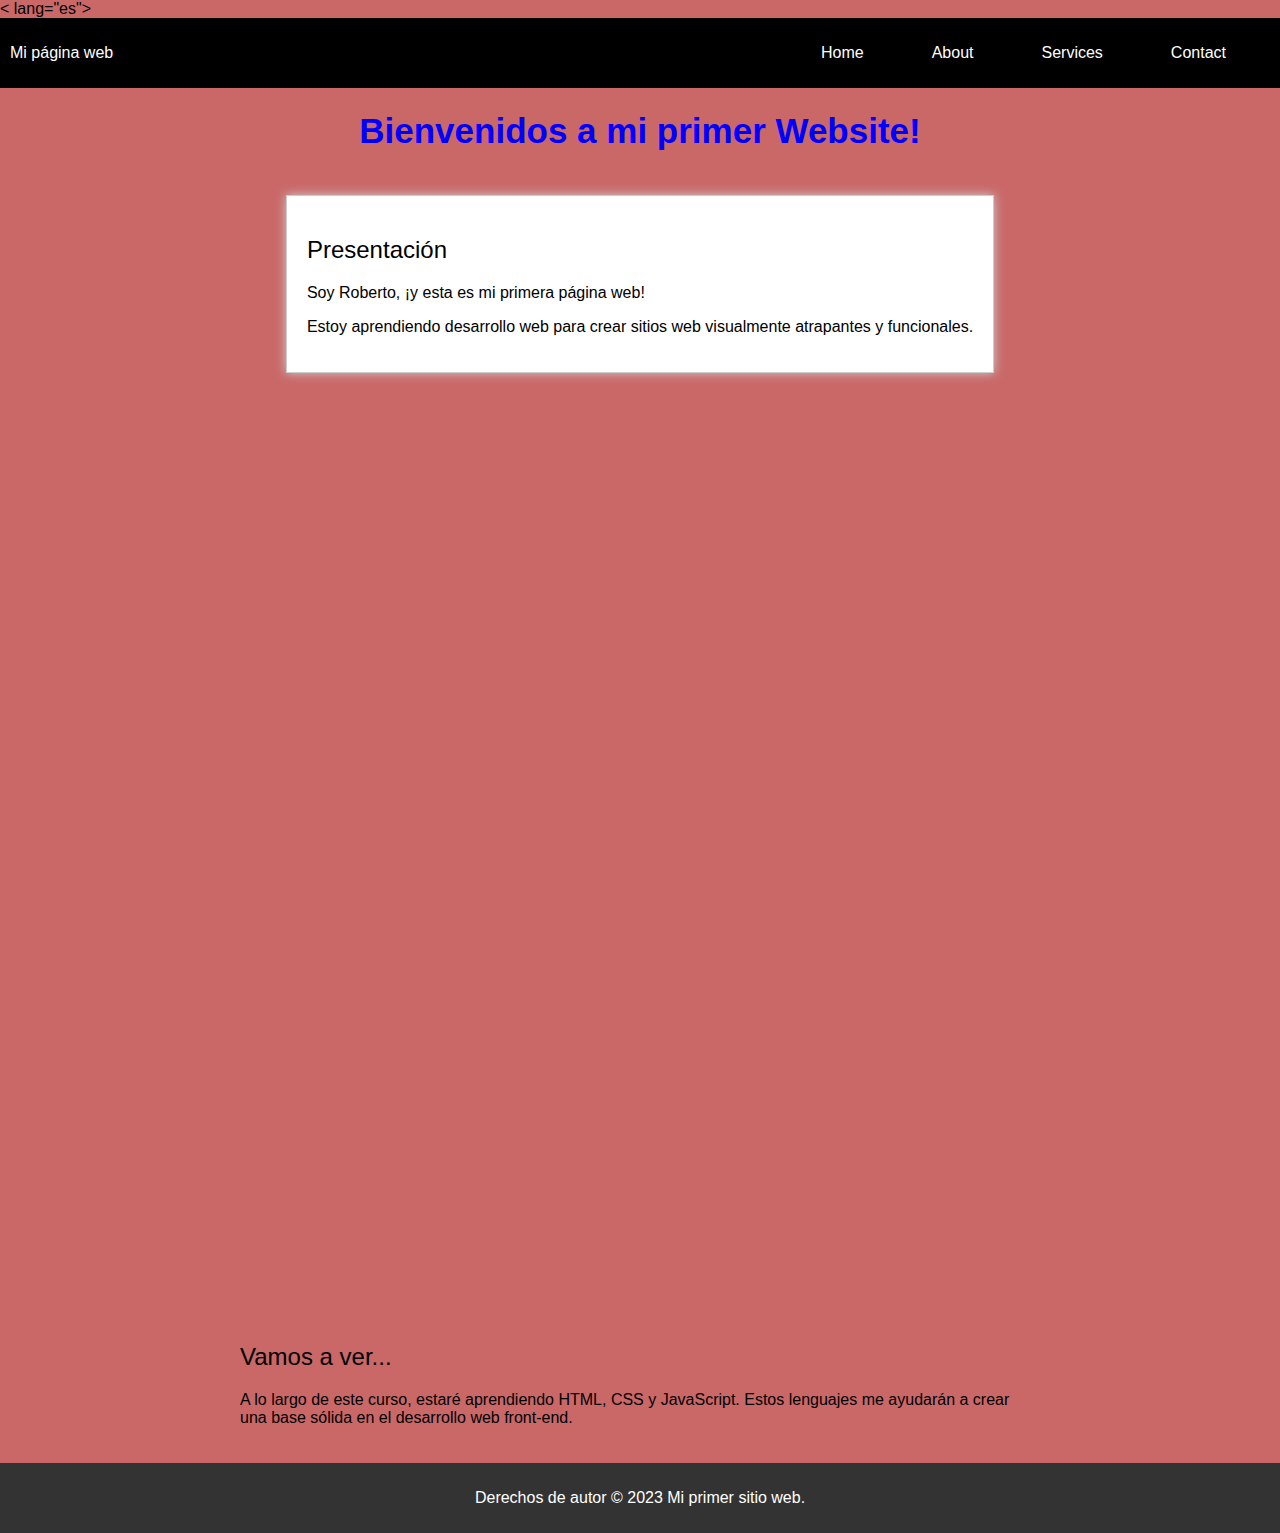
<file: index.html>
<!DOCTYPE html>
< lang="es">
<head>
	<title>Mi primer Website</title>
	<link href="estilo 1.css" rel="stylesheet">
<meta name="viewport" content="width=device-width, initial-scale=1.0">
	
</head>
<body>
			<div class="container-nav">
				<nav class="navbar" role="navigation">
				<a href="index.html" class="brand">Mi página web</a>
				<ul class="nav-links">
				<li><a href="index.html">Home</a></li>
				<li><a href="about.html">About</a></li>
				<li><a href="services.html">Services</a></li>
				<li><a href="contact.html">Contact</a></li>
				</ul>
				</nav>
				</div>
		
		<h1>  Bienvenidos a mi primer Website!</h1>

		<div class="row">

		
	

		</header>

		<div class="colum"></div>
		
		<main>
			<h2>Presentación</h2>
			<p><p>Soy Roberto, ¡y esta es mi primera página web!</p>
			<p>Estoy aprendiendo desarrollo web para crear sitios web visualmente atrapantes y funcionales.</p>
	
			</div>
		
		<div class="video-container">
						<iframe width="560" height="315" src="https://www.youtube.com/embed/qWcwFMAqpME" title="YouTube video player" frameborder="0" allow="accelerometer; autoplay; clipboard-write; encrypted-media; gyroscope; picture-in-picture; web-share" allowfullscreen></iframe>
		</div>
			<div class="columna"></div>
		
			<div class="container">
  
				
			  
			   
			  <article>
				<h2> Vamos a ver...</h2>
		
				<p>A lo largo de este curso, estaré aprendiendo HTML, CSS y JavaScript. Estos lenguajes me ayudarán a crear una base sólida en el desarrollo web front-end.</p> <!-- Contenido del artículo -->
				
			   
			  </article>
			  
			  </	
		
		
		</style>
	  </head>
	  <body>
		
		</div>
	  </body>
		

		
        
		</div>
</div>

	

</body>
	
	<footer>
		<p>Derechos de autor © 2023 Mi primer sitio web.</p>
	</footer>
</body>
</html>
</file>
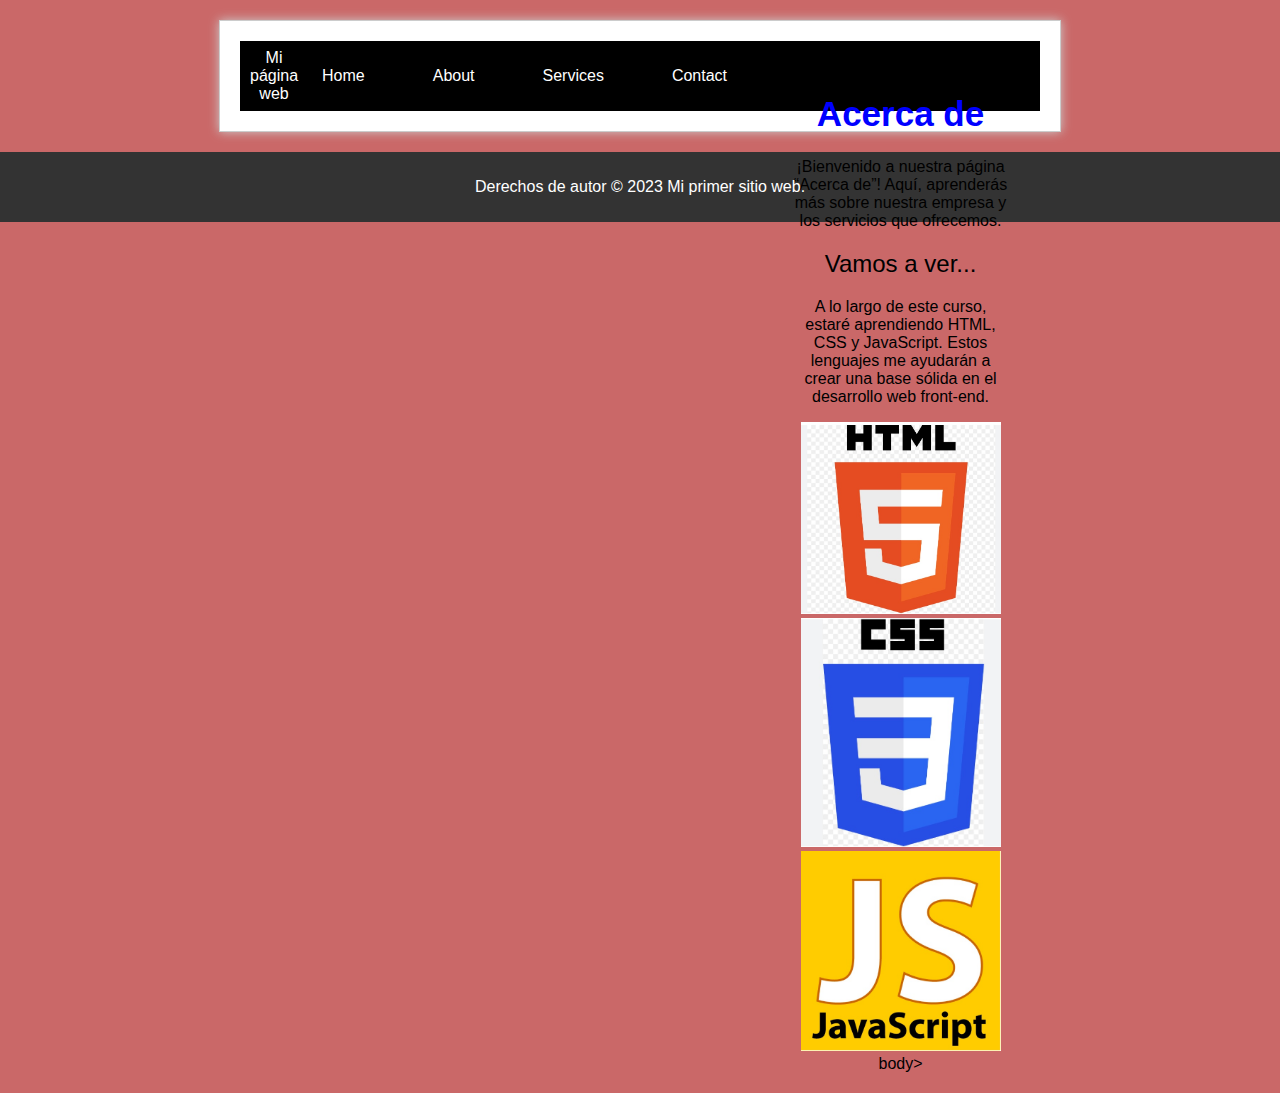
<file: about.html>
<!DOCTYPE html>

<html lang="es"></html>
<html>
<head>

	<link href="estilo 1.css" rel="stylesheet">

	<title>Mi primer Website</title>
</head>
<main>

	<div class="greeting">
			
<div class="container-nav">
    <nav class="navbar" role="navigation">
		<a href="index.html" class="brand">Mi página web</a>
		<ul class="nav-links">
		<li><a href="index.html">Home</a></li>
		<li><a href="about.html">About</a></li>
		<li><a href="services.html">Services</a></li>
		<li><a href="contact.html">Contact</a></li>
		</ul>
		</nav>
<div class="container">
<h1>Acerca de</h1>
<p>¡Bienvenido a nuestra página “Acerca de”! Aquí, aprenderás más sobre nuestra empresa y los servicios que ofrecemos.</p>
<h2> Vamos a ver...</h2>
<div class="columnas">
	<p>A lo largo de este curso, estaré aprendiendo HTML, CSS y JavaScript. Estos lenguajes me ayudarán a crear una base sólida en el desarrollo web front-end.</p>
  </div>
		
<img src="html.jpg" alt="imagen de html" />	
<img src="css.jpg" alt="imagen de Css" />
<img src="javascript.jpg" alt="imagen de JavaScript" />body>
	

		
		</div>
		
	</body>
	</main>
	<footer>
		<p>Derechos de autor © 2023 Mi primer sitio web.</p>
	</footer>
</body>
</html>
</file>
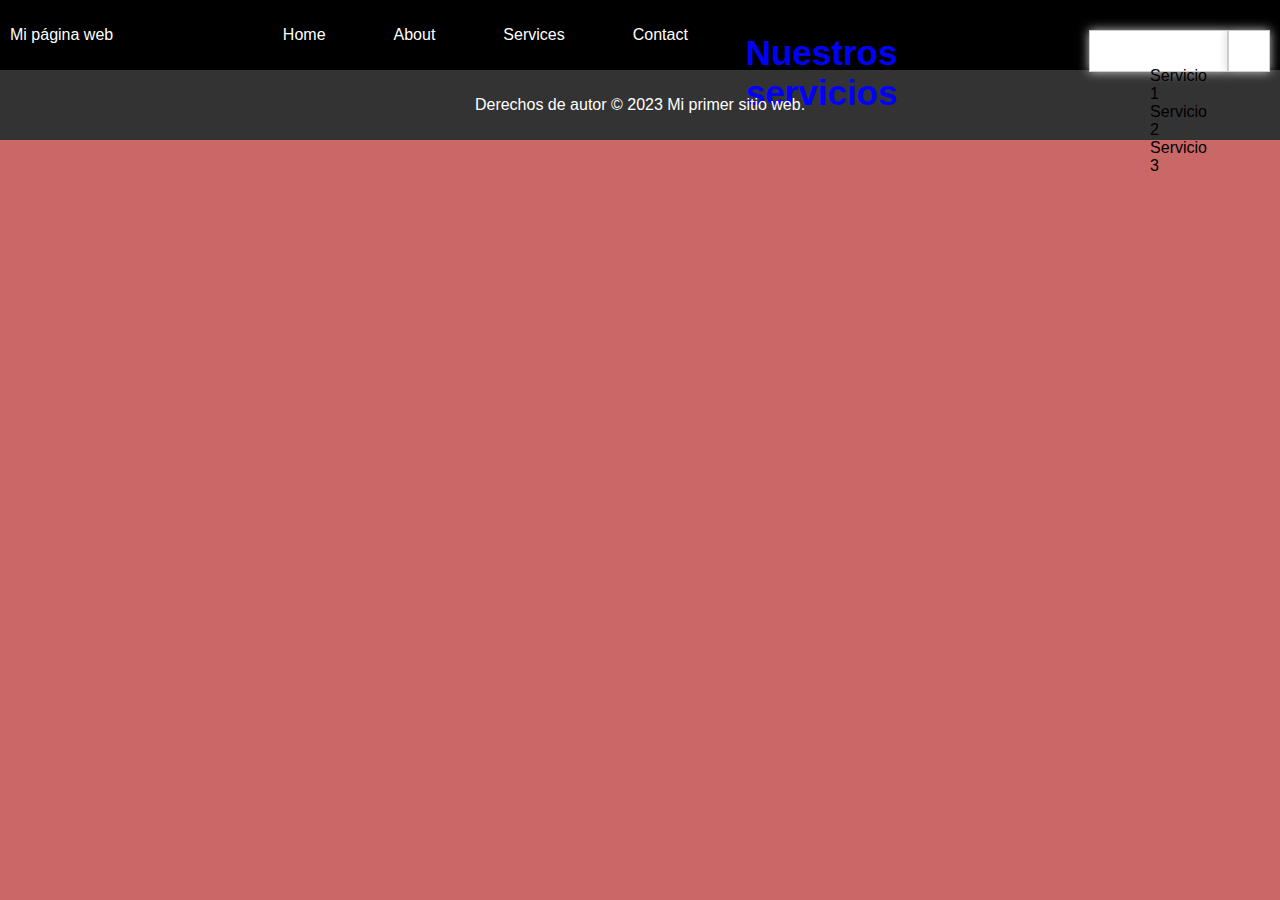
<file: services.html>
<!DOCTYPE html>

<html lang="es"></html>
<html>
<head>

	<link href="estilo 1.css" rel="stylesheet">

</head>
<body>
	<div class="container-nav">
		<nav class="navbar" role="navigation">
			<a href="index.html" class="brand">Mi página web</a>
			<ul class="nav-links">
			<li><a href="index.html">Home</a></li>
			<li><a href="about.html">About</a></li>
			<li><a href="services.html">Services</a></li>
			<li><a href="contact.html">Contact</a></li>
			</ul>
			</nav>
        <h1>Nuestros servicios</h1>
        
		
		<p>Descubre aquí los servicios que ofrecemos.</p>
        <main>
			<ul>
			<li>Servicio 1</li>
			<li>Servicio 2</li>
			<li>Servicio 3</li>
		  </ul>		</main>
	
	

	
	<main>
		

	  </body>
		

		
		
        
		</div>
</div>

	</main>
	

</body>
	</main>
	<footer>
		<p>Derechos de autor © 2023 Mi primer sitio web.</p>
	</footer>
</body>
</html>
</file>
<file: estilo 1.css>
/* Estilos CSS */

.container {
	max-width: 800px;
	margin: auto;
	padding: 20px;
  }

  @media (max-width: 600px) {
	.column {
	  flex: 50%;
	}
	.colum {
		column-count: 2;
		column-gap: 20px; /* ajusta el espacio entre las columnas según tus preferencias */
	  }
  }
  .row {
	display: flex;
	flex-wrap: wrap;
	margin: 10px;
  }
  
  .column {
	flex: 2;
	padding: 10px;
  }

body {
	font-family: Arial, sans-serif;
	background-color: #ca6868;
	margin: 0;
	padding: 0;
}

.video-container {
 	display: flex;
	  	justify-content: center; /* Centrar horizontalmente */
	  	  align
		align-items: center; /* Centrar verticalmente */
	  	height: 100vh; /* Establecer altura deseada */
	}

	.greeting {text-align: center;}
	
img {
	width: 200px;
  }

  header {
	background-color: #333333;
	color: #ffffff;
	padding: 20px;
}

nav ul {
	margin: 0;
	padding: 0;
	list-style: none;
}

nav li {
	display: inline-block;
	margin-right: 20px;
}

nav a {
	color: #fff;
	text-decoration: none;
}

main {
	max-width: 800px;
	margin: 20px auto;
	padding: 20px;
	background-color: #fff;
	border: 1px solid #ccc;
	box-shadow: 0 0 10px #ccc;
}

h1 {
	text-align: center;
  }
h1 {
	color: blue;
	font-size: 35px;
	font-weight: bold;
  }

 h2, h3, h4, h5, h6 {
	font-weight: normal;
}

a {
	color: #333;
	text-decoration: none;
}

footer {
	background-color: #333;
	color: #fff;
	text-align: center;
	padding: 10px;
}
.container-nav {
	display: flex;
	padding: 10px;
	height: 50px;
	background-color: black;
	}
	.navbar {
	display: flex;
	justify-content: space-between;
	width: 100%;
	}
	.brand {
	display: flex;
	align-items: center;
	}
	li>a {
	padding: 8px 24px;
	}
	li {
	list-style-type: none;
	}
	a {
	color: white;
	text-decoration:none;
	}
	.nav-links {
	display: flex;
	align-items: center;
	}
	.button-menu-toggle {
	display: none;
	}
	@media (max-width: 768px) {
		.column {
		flex: 100%;
		}
		.nav-links {
		display: none;
		}
		.button-menu-toggle {
		display: block;
		background-color: white;
		border:none;
		border-radius: 50px;
		padding: 0 24px;
		font-family: monospace;
		font-weight: bold;
		font-size: 20px;
		}
		.nav-links.nav-links-responsive {
		position: absolute;
		display: flex;
		background-color: rgba(20,20,20,0.95);
		width: 100%;
		height: 100%;
		top: 70px;
		left: 0;
		flex-direction: column;
		padding-top: 200px;
		align-items: center;
		gap:70px;
		font-size: 40px;
		}
		}
			
/* Archivo
</file>
